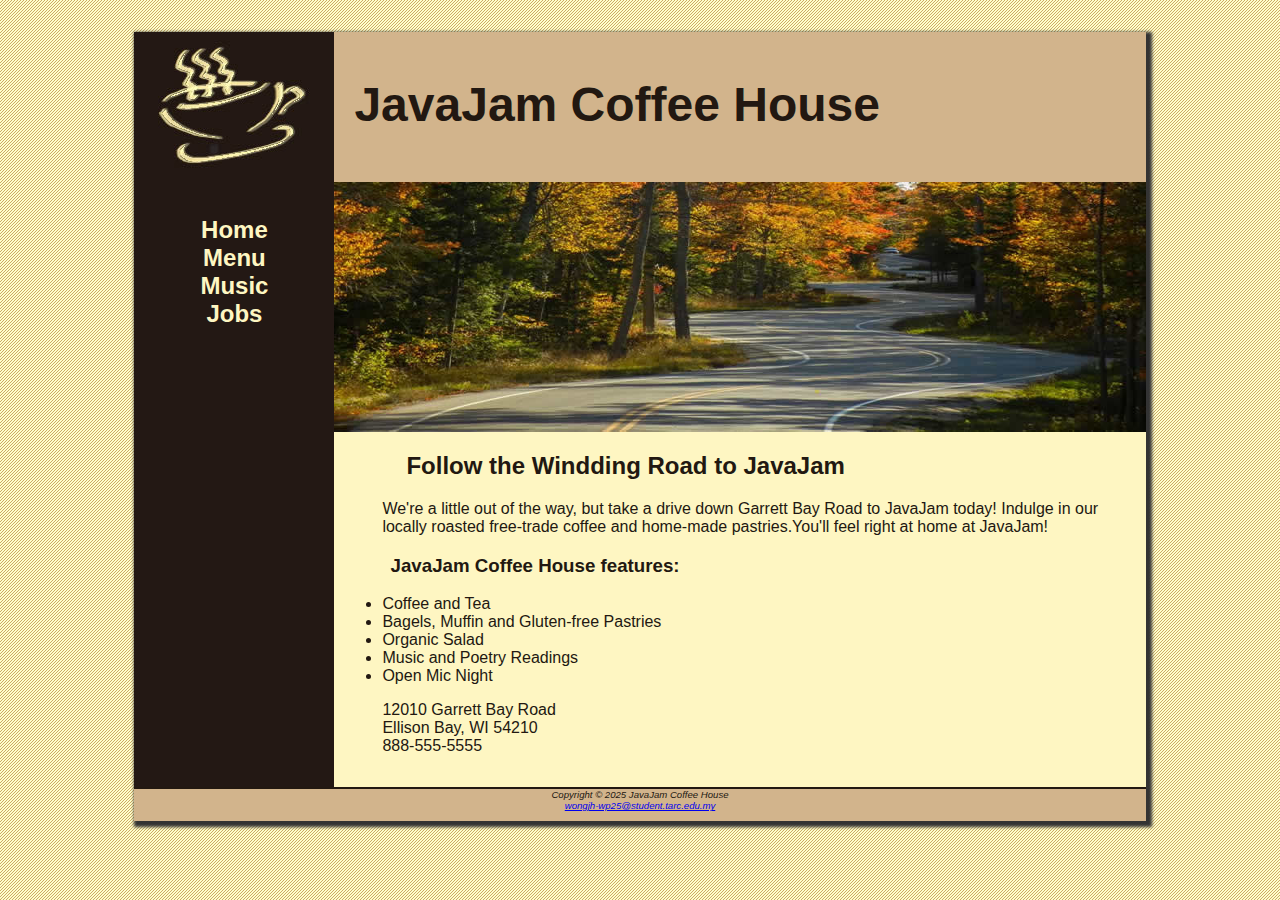
<file: index.html>
<!DOCTYPE html>
<html>
    <head>
        <meta charset="utf-8">
        <title>JavaJam Coffee House</title>
        <link rel="stylesheet" href="javajam.css">
    </head>
    <body>
        <div id="wrapper">
        <header>
            <h1>JavaJam Coffee House</h1>
        </header>
        <nav>
            <ul>
                <li><a href="index.html">Home</a></li>
                <li><a href="menu.html">Menu</a></li>
                <li><a href="music.html">Music</a></li>
                <li><a href="jobs.html">Jobs</a></li>
            </ul>
        </nav>
        <main>
            <div id="heroroad" ></div>
            <h2>Follow the Windding Road to JavaJam</h2>
            <p>
                We're a little out of the way, but
                take a drive down Garrett Bay Road to
                JavaJam today! Indulge in our locally
                roasted free-trade coffee and home-made pastries.You'll
                feel right at home at JavaJam!
            </p>
            <h3>JavaJam Coffee House features:</h3>
            <ul>
                <li>Coffee and Tea</li>
                <li>Bagels, Muffin and Gluten-free Pastries</li>
                <li>Organic Salad</li>
                <li>Music and Poetry Readings</li>
                <li>Open Mic Night</li>
            </ul>
            <div>
                12010 Garrett Bay Road <br>
                Ellison Bay, WI 54210 <br>
                888-555-5555
            </div>
        </main>
        <footer>
            Copyright &copy; 2025 JavaJam Coffee House <br>
            <a href="wongjh-wp25@student.tarc.edu.my">wongjh-wp25@student.tarc.edu.my</a>
        </footer>
        </div>
    </body>
</html>
</file>
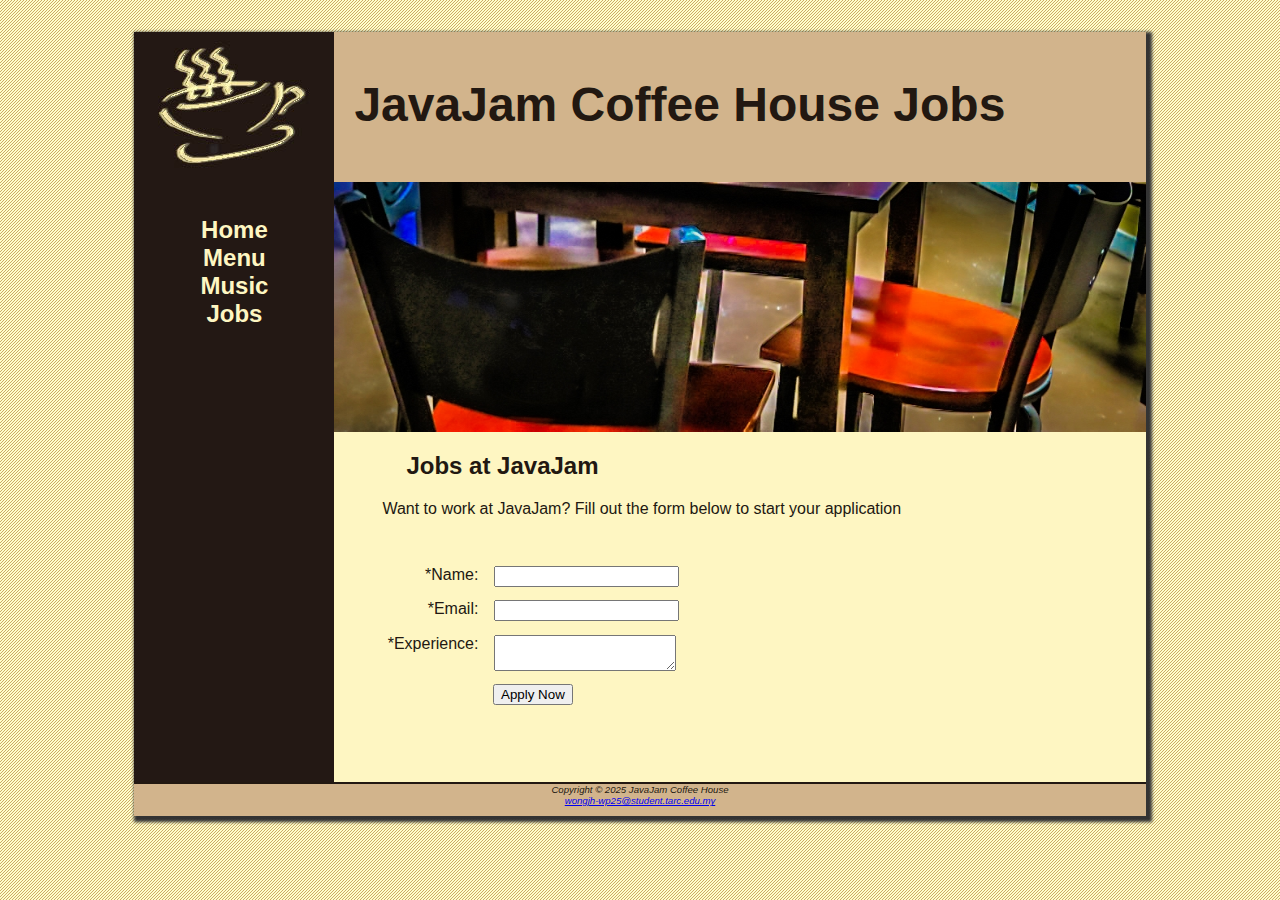
<file: jobs.html>
<!DOCTYPE html>
<html>
    <head>
        <meta charset="utf-8">
        <title>JavaJam Coffee House Menu</title>
        <link rel="stylesheet" href="javajam.css">
    </head>
    <body>
        <div id="wrapper">
        <header>
            <h1>JavaJam Coffee House Jobs</h1>
        </header>
        <nav>
            <ul>
                <li><a href="index.html">Home</a></li>
                <li><a href="menu.html">Menu</a></li>
                <li><a href="music.html">Music</a></li>
                <li><a href="jobs.html">Jobs</a></li>
            </ul>
        </nav>
        <main>
            <div id="herojobs"></div>
            <h2>Jobs at JavaJam</h2>
            <p>
               Want to work at JavaJam? Fill out the form
               below to start your application
            </p>
            <form method="post" action="https://webdevbasics.net/scripts/javajam8.php">
                <label for="myName">*Name:</label>
                <input type="text" id="myName" name ="myName" required="required">

                <label for="myEmail">*Email:</label>
                <input type="email" id="myEmail" name ="myEmail" required="required">

                <label for="myExperience">*Experience:</label>
                <textarea id="myExperience" name="myExperience"
                rows="2" cols="20" required="required"></textarea>

                <input type="submit" id="mySubmit" value="Apply Now">

            </form>

            
        </main>
        <footer>
            Copyright &copy; 2025 JavaJam Coffee House <br>
            <a href="mailto:wongjh-wp25@student.tarc.edu.my">wongjh-wp25@student.tarc.edu.my</a>
        </footer>
        </div>
    </body>
</html>
</file>
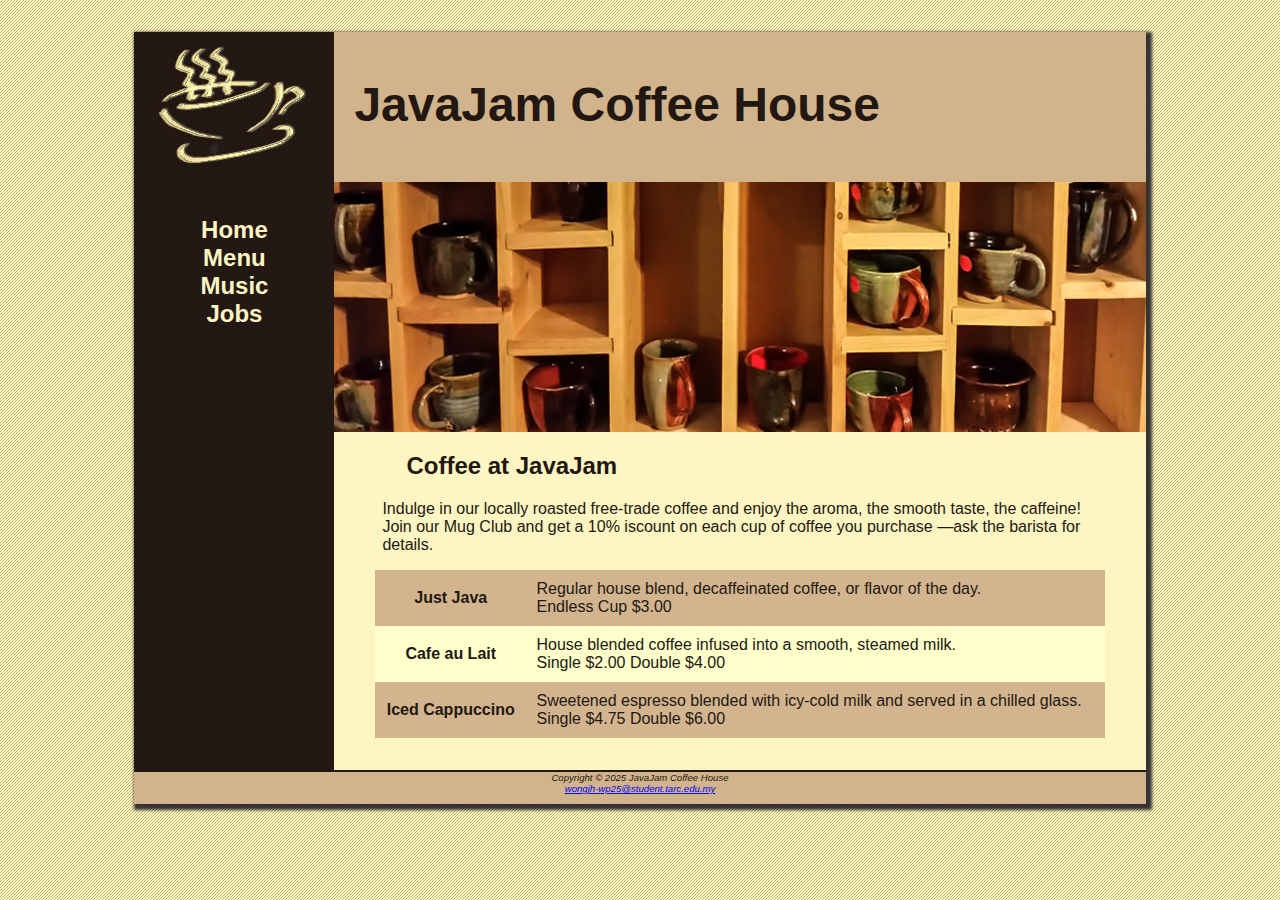
<file: menu.html>
<!DOCTYPE html>
<html>
    <head>
        <meta charset="utf-8">
        <title>JavaJam Coffee House Menu</title>
        <link rel="stylesheet" href="javajam.css">
    </head>
    <body>
        <div id="wrapper">
        <header>
            <h1>JavaJam Coffee House</h1>
        </header>
        <nav>
            <ul>
                <li><a href="index.html">Home</a></li>
                <li><a href="menu.html">Menu</a></li>
                <li><a href="music.html">Music</a></li>
                <li><a href="jobs.html">Jobs</a></li>
            </ul>
        </nav>
        <main>
            <div id="heromugs"></div>
            <h2>Coffee at JavaJam</h2>
            <p>
                Indulge in our locally roasted free-trade coffee and enjoy the aroma, the smooth
                taste, the caffeine! Join our Mug Club and get a 10% iscount on each cup of
                coffee you purchase &mdash;ask the barista for details.
            </p>
            <table>
                <tr>
                    <th>Just Java</th>
                    <td>Regular house blend, decaffeinated coffee, or flavor of the day.<br>
                    Endless Cup $3.00</td>
                </tr>
                <tr>
                    <th>Cafe au Lait</th>
                    <td>House blended coffee infused into a smooth, steamed milk.<br>
                        Single $2.00 Double $4.00</td>
                </tr>
                <tr>
                    <th>Iced Cappuccino</th>
                    <td>Sweetened espresso blended with icy-cold milk and served in a
                        chilled glass.<br>
                        Single $4.75 Double $6.00</td>
                </tr>
            </table>
        </main>
        <footer>
            Copyright &copy; 2025 JavaJam Coffee House <br>
            <a href="mailto:wongjh-wp25@student.tarc.edu.my">wongjh-wp25@student.tarc.edu.my</a>
        </footer>
        </div>
    </body>
</html>
</file>
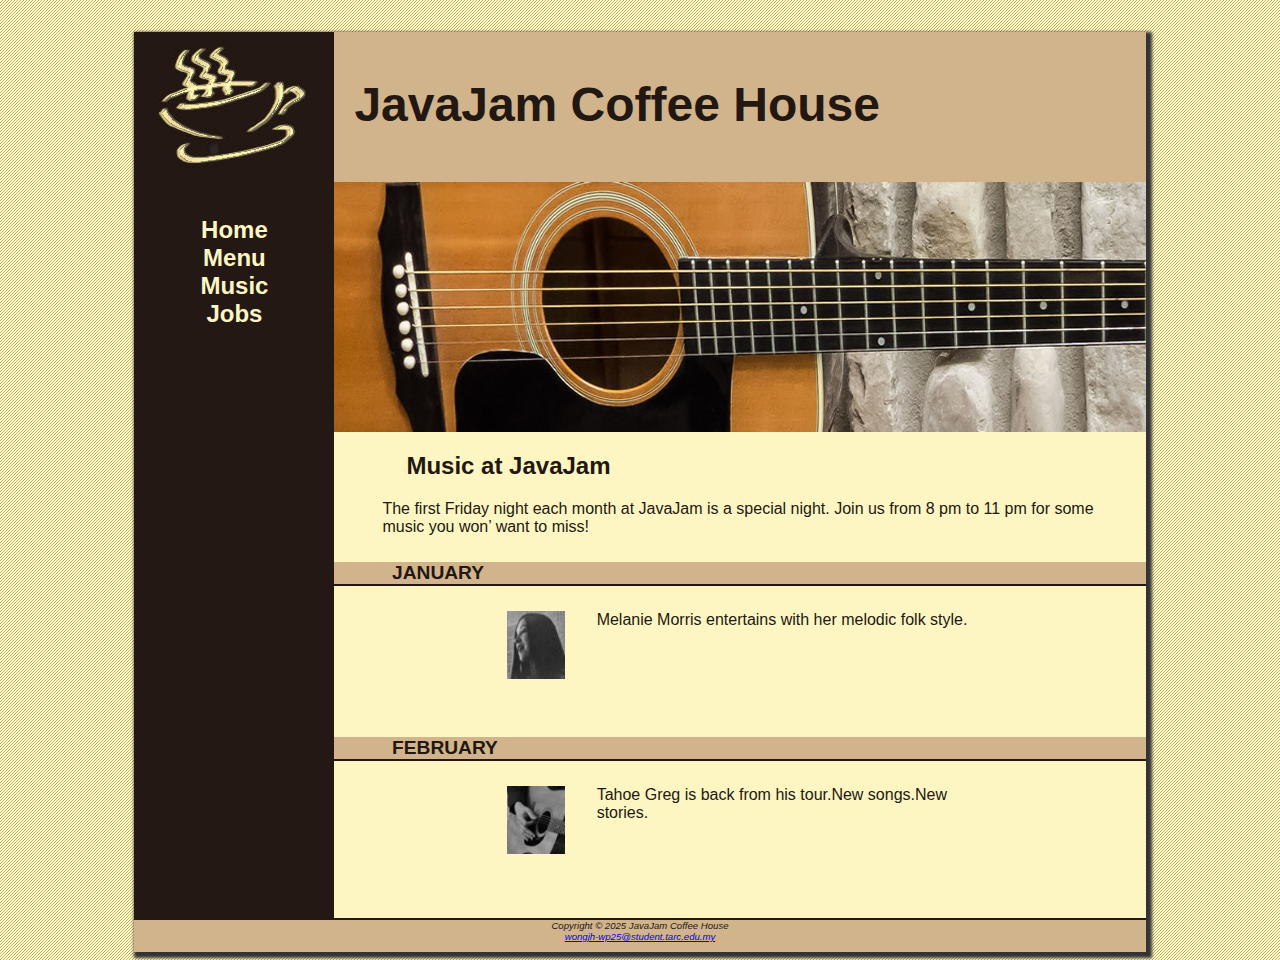
<file: music.html>
<!DOCTYPE html>
<html>
    <head>
        <meta charset="utf-8">
        <title>JavaJam Coffee house music</title>
        <link rel="stylesheet" href="javajam.css">
    </head>
    <body>
        <div id="wrapper">
        <header>
            <h1>JavaJam Coffee House</h1>
        </header>
        <nav>
            <ul>
                <li><a href="index.html">Home</a></li>
                <li><a href="menu.html">Menu</a></li>
                <li><a href="music.html">Music</a></li>
                <li><a href="jobs.html">Jobs</a></li>
            </ul>
        </nav>
        <main>
            <div id="heroguitar"></div>
            <h2>Music at JavaJam</h2>
            <p>
               The first Friday night each month at JavaJam is a special night. Join us
               from 8 pm to 11 pm for some music you won&rsquo; want to miss!
            </p>
            <h4>January</h4>
            <div class="details">
                <a href="image/melanie.jpg"><img class="floatleft" src="image/melaniethumb.jpg"
                alt="Melanie Picture"height="100" width="100"></a>
                Melanie Morris entertains with her melodic folk style.
            </div>
            <h4>February</h4>
            <div class="details">
                <a href="image/greg.jpg"><img class = "floatleft" src="image/gregthumb.jpg"
                alt="Greg Picture"height="100" width="100"></a>
                Tahoe Greg is back from his tour.New songs.New stories.

            </div>
        </main>
        <footer>
            Copyright &copy; 2025 JavaJam Coffee House <br>
            <a href="mailto:wongjh-wp25@student.tarc.edu.my">wongjh-wp25@student.tarc.edu.my</a>
        </footer>
        </div>
    </body>
</html>
</file>
<file: javajam.css>
*{
    box-sizing: border-box;
}
body {
    background-color: #fcebb6;
    color: #221811;/*text colour*/
    font-family: Verdana, Arial, sans-serif;
    background-image: url('image/background.gif');

}

header {
    background-color: #d2b48c;
    /*text-align: center;*/
    height: 150px;
    background-image: url(image/javajamlogo.jpg);
    background-repeat: no-repeat;
    display:block;
}

h1 {
    /*line-hight: 200%;/*line spacing. 200% is double spacing*/
    padding-top: 45px;
    padding-left: 220px;
    font-size: 3em;
}

nav {
    text-align: center;
    font-weight: bold;
    font-size: 1.5em;
    padding-top: 10px;
    width: 200px;
    float: left;/* to float element on the left side of the container*/
    display:block;
}

nav a {
    text-decoration: none; /*remove underline*/
}

nav a:link {
    color:#FEF6C2;
}

nav a:visited{
    color:red;
}

nav a:hover{
    color:#CC9933;
}

nav ul {
    list-style-type: none;/*remove link marker*/
    padding-left: 0;
}

footer {
    background-color: #d2b48c;
    font-size: .60em;
    font-style: italic;
    text-align: center;
    padding-bottom: 10px;
    border-top: 2px solid #221811;
    display:block;
    
}

#wrapper {
    width: 80%; /*the width of the content of an element*/
    margin-right: auto; /*configure the space in the left margin of the element*/
    margin-left: auto;
    min-width: 900px;/*configures a minimum width for an element*/
    max-width: 1280px;
    box-shadow: 3px 3px 3px 3px #333333;
    background-color: #231814;
}
h4{
    background-color: #D2B48C;
    font-size: 1.2em;
    padding-left: .5em;
    padding-bottom: 0;
    text-transform: uppercase;
    border-bottom: 2px solid #231814;
    clear:left;/*often used to terminate or clear a float*/
}
main{
    padding-left: 0;
    padding-right: 0;
    padding-bottom: 2em;
    margin-left: 200px;
    padding-top: 0;
    background-color: #FEF6C2;
    display:block;
}
main h2, main p, main div, main ul,main dl{
    padding-left: 3em;
    padding-right: 2em
}
main h3{
    padding-left: 3em;
    padding-right: 2em;
}
main h4{
    padding-left: 3em;
    padding-right: 2em;
}

.details{
    padding-left: 20%;
    padding-right: 20%;
    overflow: auto;/*often used to clear a float,although its
    intended purpose is to configure how content should display if 
    it too large for the area allocated*/
}

img{
    padding-left: 10px;
    padding-right: 10px;
}
#heroroad{
    background-image: url('image/heroroad.jpg');
    background-size: 100% 100%;/*width height*/
    height:250px;
}
#heromugs{
    background-image: url('image/heromugs.jpg');
    background-size: 100% 100%;
    height:250px;
}
#heroguitar{
    background-image: url('image/heroguitar.jpg');
    background-size: 100% 100%;
    height:250px;
}
.floatleft{/*open class need .*/
    float:left;
    padding-bottom: 2em;
    padding-right: 2em;
}
table{
    margin-left: auto;
    margin-right: auto;
    width: 90%;
    border-spacing: 0;
    background-color: #FFFFCC;
}
td, th{
    padding: 10px;
    
}
tr:nth-of-type(odd){
    background-color: #D2B48E;

}
form{
    padding: 2em;
}
label{
    float: left;
    display: block;
    text-align: right;
    width: 8em;
    padding-right: 1em;
}
input, textarea{
    display: block;
    margin-bottom: 1em;
}
#mySubmit{
    margin-left: 9.5em;
}
#herojobs{
    height: 250px;
    background-image: url(image/herojobs.jpg);
    background-size: 100% 100%;
}
</file>
